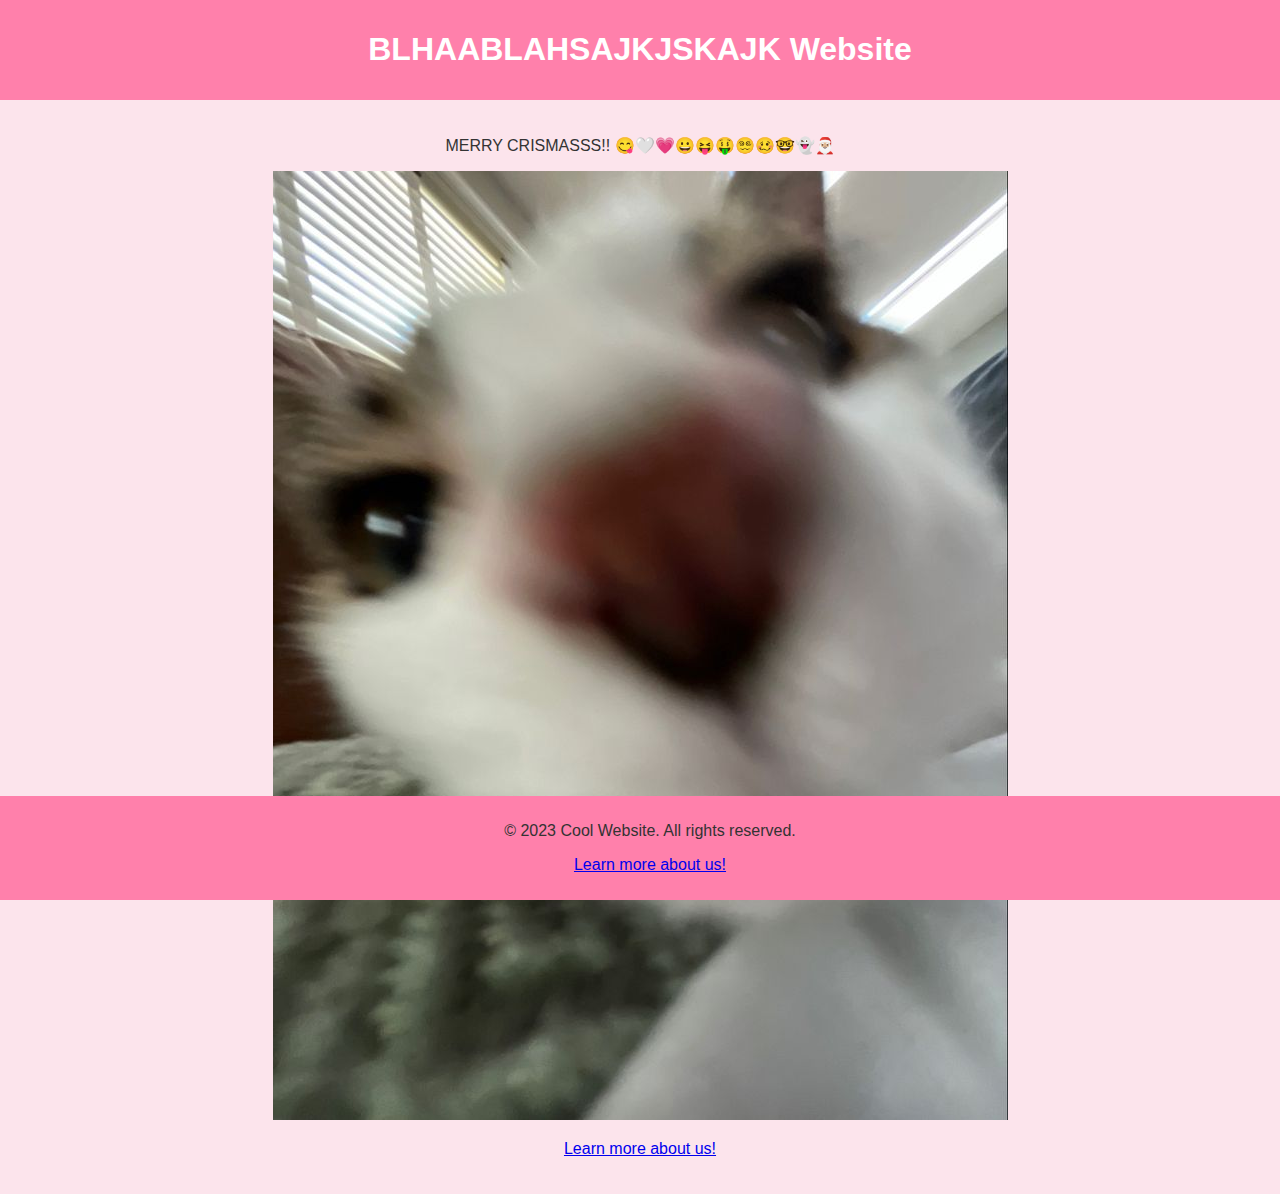
<file: index.html>
<!DOCTYPE html>
<html lang="en">
<head>
    <meta charset="UTF-8">
    <meta name="viewport" content="width=device-width, initial-scale=1.0">
    <title>FOR YOU?!?! - Home</title>
    <style>
        body {
            font-family: 'Comic Sans MS', cursive, sans-serif;
            background-color: #fce4ec; /* Light Pink */
            color: #333;
            margin: 0;
            padding: 0;
            text-align: center;
        }

        header {
            background-color: #ff80ab; /* Pink */
            padding: 10px;
        }

        h1 {
            color: #fff;
        }

        main {
            padding: 20px;
        }

        footer {
            background-color: #ff80ab; /* Pink */
            padding: 10px;
            position: fixed;
            bottom: 0;
            width: 100%;
            height:auto;
        }
    </style>
</head>
<body>

    <header>
        <h1>BLHAABLAHSAJKJSKAJK Website</h1>
    </header>

    <main>
        <p>MERRY CRISMASSS!! 😋🤍💗😀😝🤑😵‍💫🥴🤓👻🎅🏼</p>
        <img src="cat.jpg" alt="Cute Kitten">
        <p><a href="about us.html">Learn more about us!</a></p>
    </main>

    <footer>
        <p>© 2023 Cool Website. All rights reserved.</p>
        <p><a href="about us.html">Learn more about us!</a></p>
    </footer>

</body>
</html>
</file>
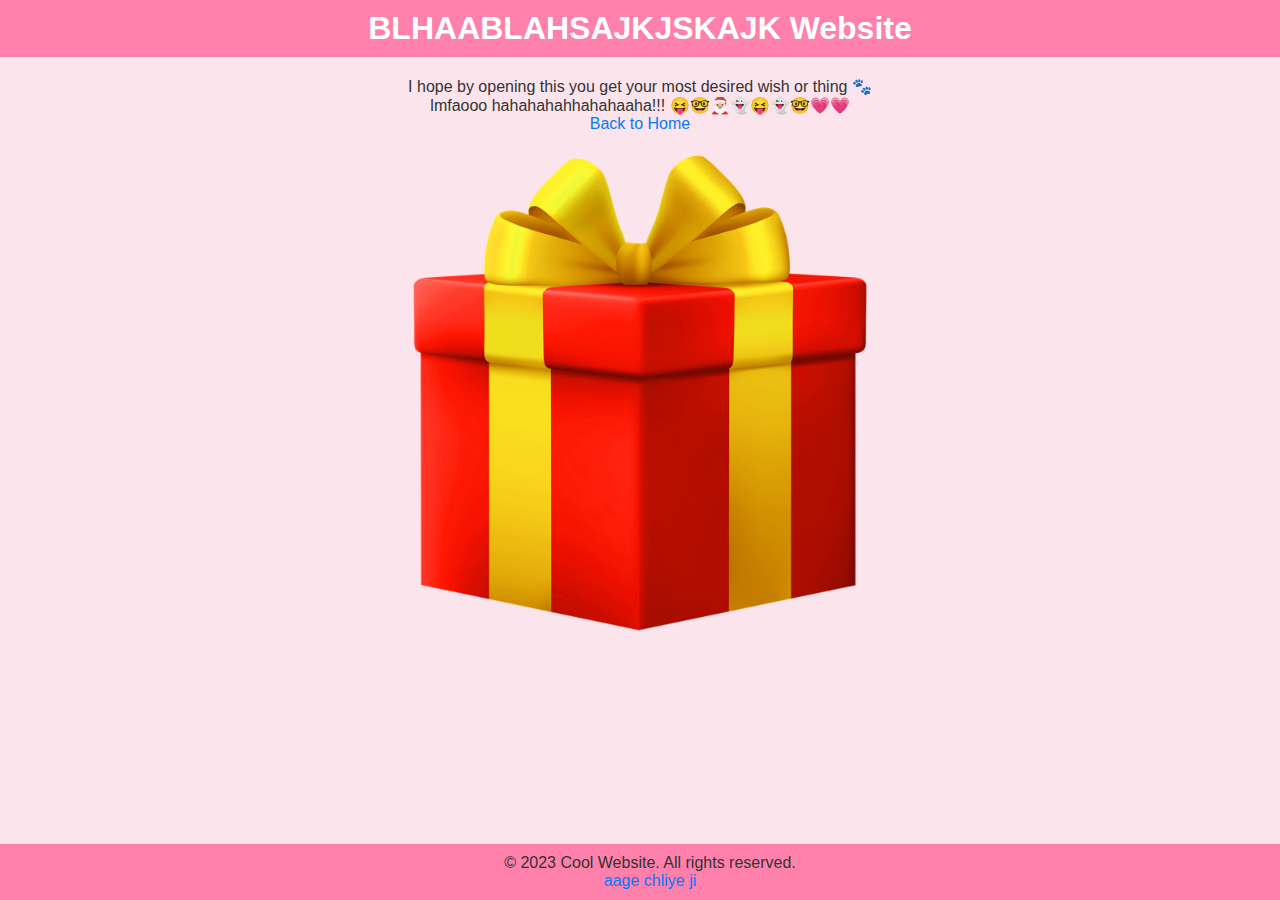
<file: about us.html>
<!DOCTYPE html>
<html lang="en">
<head>
    <meta charset="UTF-8">
    <meta name="viewport" content="width=device-width, initial-scale=1.0">
    <title>FOR YOU?!?! - About Us</title>
    <style>
        body, h1, p {
            margin: 0;
            padding: 0;
        }

        body {
            font-family: 'Comic Sans MS', cursive, sans-serif;
            background-color: #fce4ec; /* Light Pink */
            color: #333;
            text-align: center;
        }

        header {
            background-color: #ff80ab; /* Pink */
            padding: 10px;
        }

        h1 {
            color: #fff;
        }

        main {
            padding: 20px;
        }

        footer {
            background-color: #ff80ab; /* Pink */
            padding: 10px;
            position: fixed;
            bottom: 0;
            width: 100%;
        }

        /* Style links */
        a {
            color: #007BFF; /* Blue */
            text-decoration: none;
        }

        a:hover {
            text-decoration: underline;
        }
        

        /* Style images */
        img {
            max-width: 100%;
            height: auto;
        }
        
        /* Your CSS styles here */

        /* Additional styles for the present box */
        .present-box {
            position: relative;
            display: inline-block;
            cursor: pointer;
        }

        .present-box img {
            max-width: 80%;
            height: auto;
        }

        .gift-wrap {
            position: absolute;
            top: 50%;
            left: 50%;
            transform: translate(-50%, -50%);
            display: none;
        }

        .present-box.open .gift-wrap {
            display: block;
        }
    
    </style>
</head>
<body>

    <header>
        <h1>BLHAABLAHSAJKJSKAJK Website</h1>
    </header>

    <main>
        <p>I hope by opening this you get your most desired wish or thing 🐾</p>
        <p>lmfaooo hahahahahhahahaaha!!! 😝🤓🎅🏼👻😝👻🤓💗💗</p>
        <p><a href="index.html">Back to Home</a></p>
    </main>
    
    <!-- Your body content here -->

    <!-- Present box container with the open/close functionality -->
    <div class="present-box" onclick="togglePresent()">
        <img src="present.png" alt="Closed Present" id="presentImage">
        <div class="gift-wrap" id="giftWrap">
            <p> 🎁 Yay! you opened this present..🤓👆🏿 </p>
            <p><img src="cat2.jpg" alt="cat"></p>
        </div>
    </div>

    <!-- Your body content here -->

    <!-- JavaScript for the present box functionality -->
    <script>
        function togglePresent() {
            var presentBox = document.querySelector(".present-box");
            presentBox.classList.toggle("open");
        }
    </script>

    <footer>
        <p>© 2023 Cool Website. All rights reserved.</p>
        <p><a href="interface3.html">aage chliye ji</a></p>
    </footer>

</body>
</html>
</file>
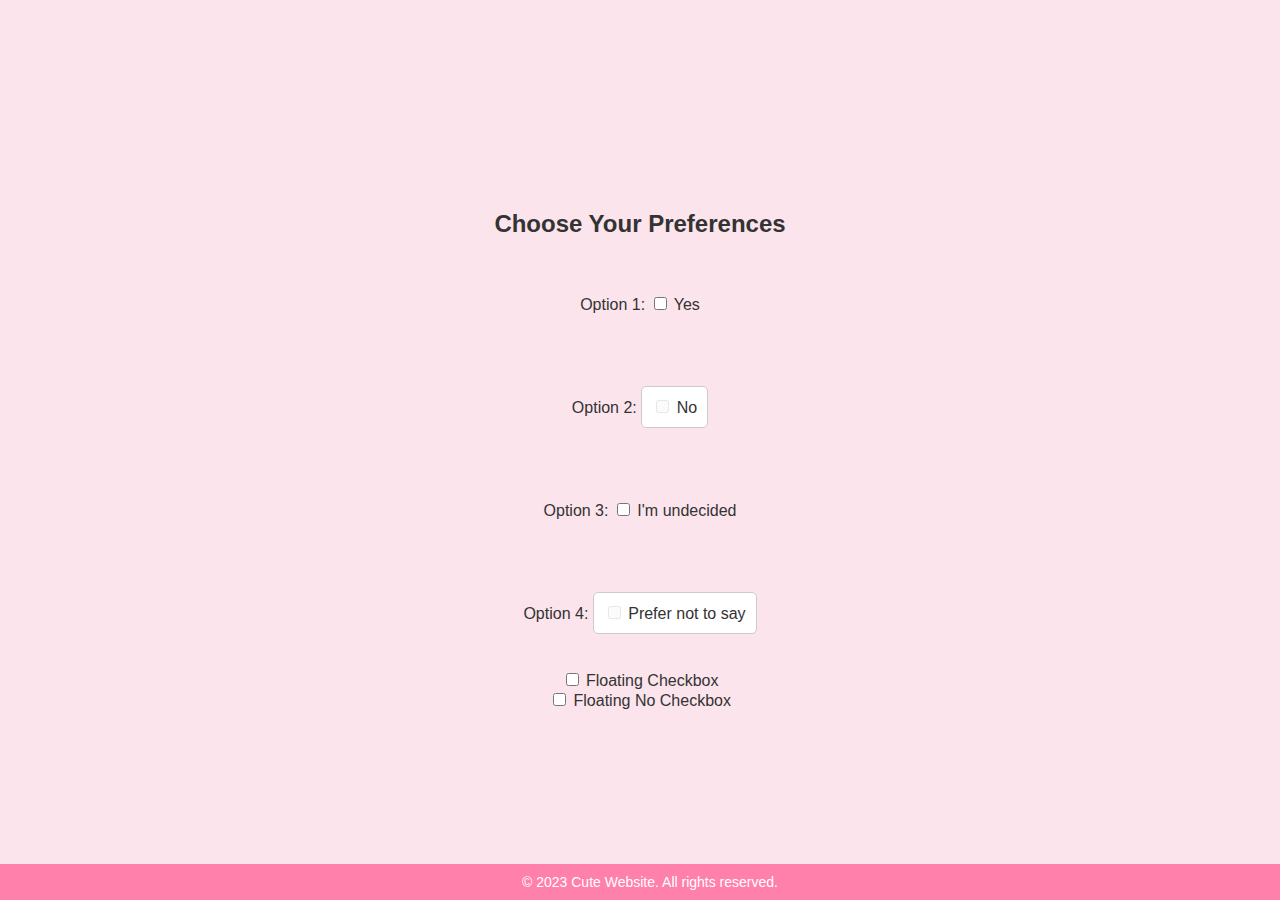
<file: interface3.html>
<!DOCTYPE html>
<html lang="en">
<head>
    <meta charset="UTF-8">
    <meta name="viewport" content="width=device-width, initial-scale=1.0">
    <title>Cute Website - Interface</title>
    <style>
        body {
            font-family: 'Segoe UI', Tahoma, Geneva, Verdana, sans-serif;
            background-color: #fce4ec; /* Light Pink */
            color: #333;
            margin: 0;
            padding: 0;
            text-align: center;
        }

        #container {
            display: flex;
            justify-content: center;
            align-items: center;
            flex-direction: column;
            height: 100vh;
        }

        .checkbox-container {
            margin: 20px;
        }

        .movable {
            cursor: move;
            user-select: none;
            border: 1px solid #ccc;
            padding: 10px;
            border-radius: 5px;
            display: inline-block;
            background-color: #fff; /* White */
            transition: transform 0.3s ease-in-out;
        }

        .movable:hover {
            transform: scale(1.05);
        }

        .floating-checkbox {
            cursor: pointer;
            transition: transform 0.5s ease-in-out;
        }

        .floating-checkbox:hover {
            transform: translate(50px, 50px);
        }

        input[type="checkbox"][disabled] {
            opacity: 0.5;
        }

        footer {
            background-color: #ff80ab; /* Pink */
            padding: 10px;
            position: fixed;
            bottom: 0;
            width: 100%;
        }

        p.footer-text {
            margin: 0;
            font-size: 14px;
            color: #fff;
        }

        /* Additional styles for the No checkbox movement */
        .floating-no-checkbox {
            cursor: pointer;
            transition: transform 0.5s ease-in-out;
            display: inline-block;
        }

        .floating-no-checkbox:hover {
            transform: translate(-50px, -50px);
        }
        .checkbox-container {
            cursor: pointer;
            transition: tranform 0.5s ease-in-out;
            display: inline-block;
        }

        .checkbox-container:hover {
            transform: translate(-50px, -50px)
        }
    </style>
</head>
<body>

    <div id="container">
        <h2>Choose Your Preferences</h2>

        <div class="checkbox-container">
            <p>Option 1: <input type="checkbox" id="yesCheckbox"> Yes</p>
        </div>

        <div class="checkbox-container">
            <p>Option 2: <label class="movable" id="noCheckboxLabel">
                <input type="checkbox" id="noCheckbox" disabled> No
            </label></p>
        </div>

        <div class="checkbox-container">
            <p>Option 3: <input type="checkbox" id="option3Checkbox"> I'm undecided</p>
        </div>

        <div class="checkbox-container">
            <p>Option 4: <label class="movable" id="option4CheckboxLabel">
                <input type="checkbox" id="option4Checkbox" disabled> Prefer not to say
            </label></p>
        </div>

        <!-- Floating Checkbox -->
        <div class="floating-checkbox">
            <label>
                <input type="checkbox" id="floatingCheckbox"> Floating Checkbox
            </label>
        </div>

        <!-- Floating No Checkbox -->
        <div class="floating-no-checkbox">
            <label>
                <input type="checkbox" id="floatingNoCheckbox"> Floating No Checkbox
            </label>
        </div>
    </div>

    <footer>
        <p class="footer-text">© 2023 Cute Website. All rights reserved.</p>
    </footer>

    <script>
        // Make the movable checkboxes draggable
        const noCheckboxLabel = document.getElementById('noCheckboxLabel');
        const option4CheckboxLabel = document.getElementById('option4CheckboxLabel');
        makeElementMovable(noCheckboxLabel);
        makeElementMovable(option4CheckboxLabel);

        function makeElementMovable(element) {
            let offsetX, offsetY, isDragging = false;

            element.addEventListener('mousedown', (e) => {
                isDragging = true;
                offsetX = e.clientX - element.getBoundingClientRect().left;
                offsetY = e.clientY - element.getBoundingClientRect().top;
            });

            document.addEventListener('mousemove', (e) => {
                if (isDragging) {
                    const x = e.clientX - offsetX;
                    const y = e.clientY - offsetY;

                    element.style.left = `${x}px`;
                    element.style.top = `${y}px`;
                }
            });

            document.addEventListener('mouseup', () => {
                isDragging = false;
            });
        }
    </script>
</body>
</html>
</file>
